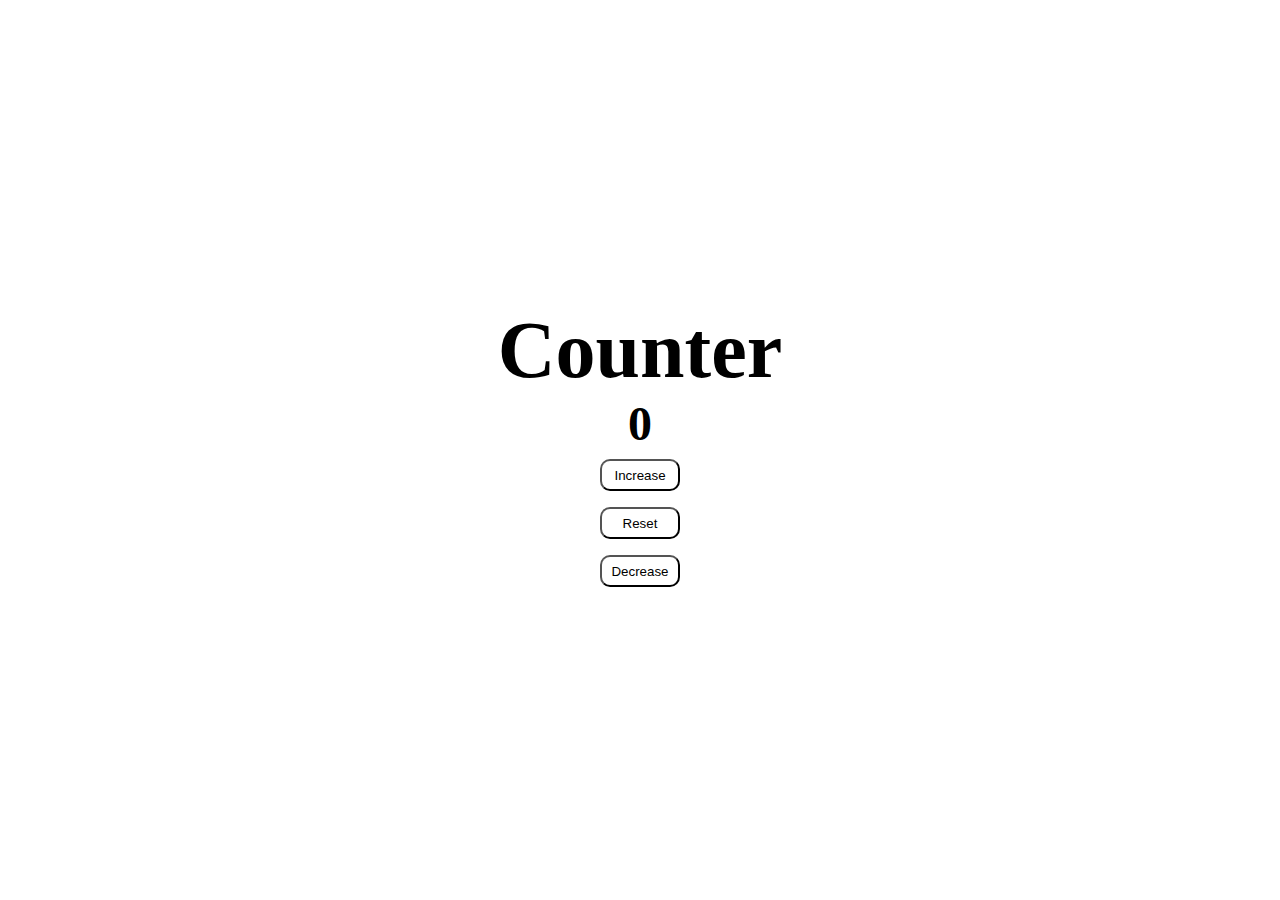
<file: miniproject-counter/index.html>
<!DOCTYPE html>
<html lang="en">
<head>
    <meta charset="UTF-8">
    <meta http-equiv="X-UA-Compatible" content="IE=edge">
    <meta name="viewport" content="width=device-width, initial-scale=1.0">
    <link rel="stylesheet" href="./sass/main.css">
    <script src="index.js" defer></script>
    <title>counter</title>
</head>
<body>
    <section>
        <div class="container">
            <h1>Counter</h1>
            <h2 class="heading2">0</h2>

            <button class="btn-1">Increase</button>
            <button class="btn-2">Reset</button>
            <button class="btn-3">Decrease</button>
        </div>
    </section>
    
</body>
</html>
</file>
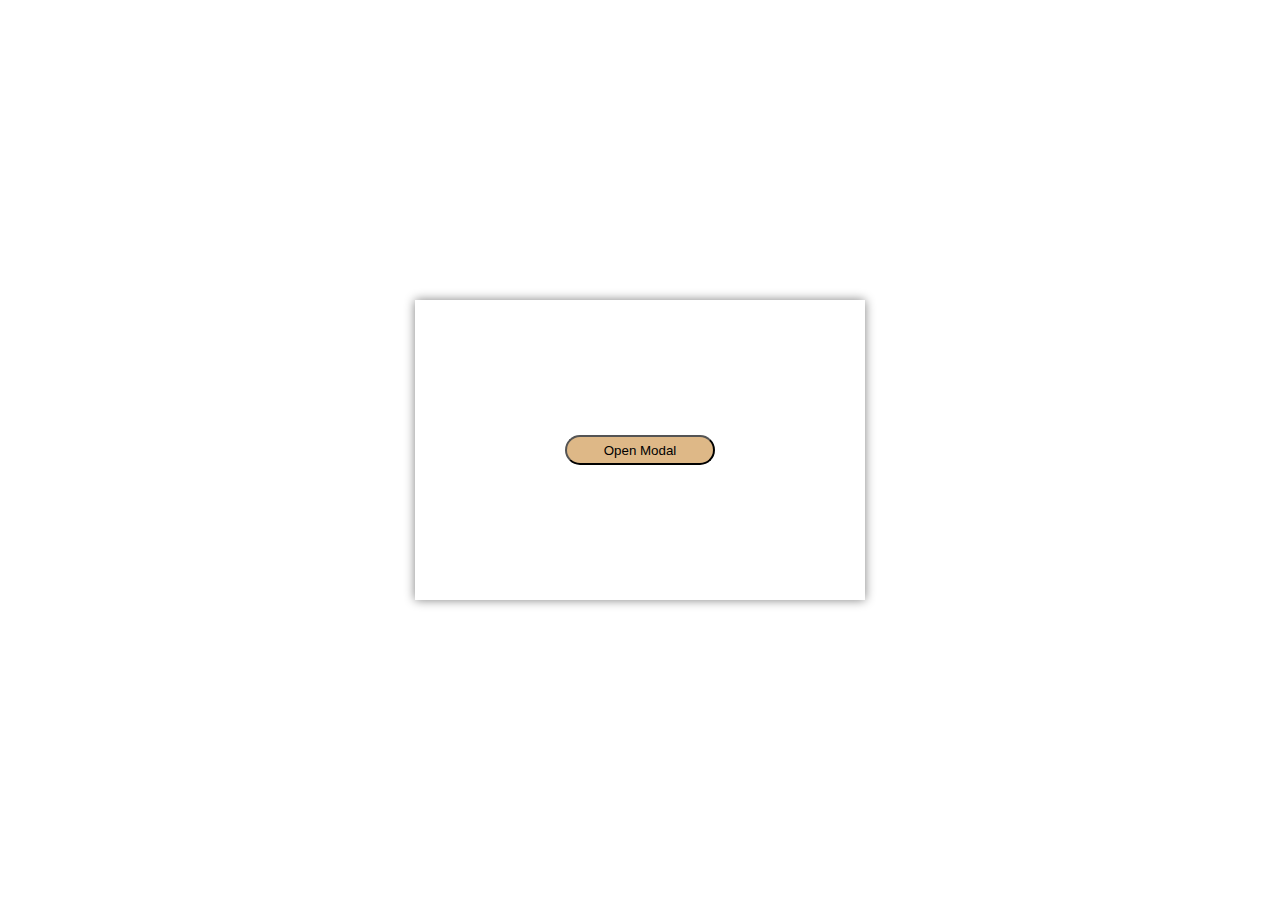
<file: miniprojectmodal/index.html>
<!DOCTYPE html>
<html lang="en">
<head>
    <meta charset="UTF-8">
    <meta http-equiv="X-UA-Compatible" content="IE=edge">
    <meta name="viewport" content="width=device-width, initial-scale=1.0">
    <script src="index.js" defer></script>
    <link rel="stylesheet" href="./sass/main.css">
    <title>Modal</title>
</head>
<body>
    <section>
        <div class="modal">
            <button class="openBtn">Open Modal</button>
            <div class="modalContent">
                <button class="closeBtn">close</button>
                <h2>Modal content</h2>
            </div>
        </div>

    </section>

    
</body>
</html>
</file>
<file: miniproject-counter/sass/main.css>
* {
  margin: 0;
  padding: 0;
  box-sizing: border-box;
}

body {
  width: 100vw;
  height: 100vh;
}

section {
  width: 100%;
  height: 100%;
  display: flex;
  justify-content: center;
  align-items: center;
}
section > .container {
  width: 50%;
  height: 50%;
  display: flex;
  justify-content: center;
  align-items: center;
  flex-direction: column;
}
section > .container > h1 {
  font-size: 5rem;
}
section > .container > h2 {
  font-size: 3rem;
}
section > .container > button {
  width: 5rem;
  height: 2rem;
  margin: 0.5rem;
  background-color: rgba(0, 0, 0, 0);
  border-radius: 10px;
}/*# sourceMappingURL=main.css.map */
</file>
<file: miniprojectmodal/sass/main.css>
* {
  padding: 0;
  margin: 0;
  box-sizing: border-box;
}

html {
  font-size: 62.5%;
}

section {
  width: 100vw;
  height: 100vh;
  display: flex;
  justify-content: center;
  align-items: center;
}
section > .modal {
  width: 450px;
  height: 300px;
  box-shadow: 0 0 10px gray;
  display: flex;
  justify-content: center;
  align-items: center;
}
section > .modal > .openBtn {
  background-color: burlywood;
  border-radius: 20px;
  width: 15rem;
  height: 3rem;
  cursor: pointer;
}
section > .modal > .modalContent {
  box-shadow: 0 0 10px gray;
  background-color: white;
  position: absolute;
  width: 500px;
  height: 350px;
  display: flex;
  border-radius: 20px;
  justify-content: center;
  align-items: center;
  z-index: 10;
  transform: translate(-200%);
}
section > .modal > .modalContent > .closeBtn {
  border: none;
  cursor: pointer;
  position: absolute;
  font-size: 1.5rem;
  font-weight: bold;
  top: 1rem;
  right: 1rem;
  border-radius: 5px;
  padding: 0.3rem;
  background-color: burlywood;
}/*# sourceMappingURL=main.css.map */
</file>
